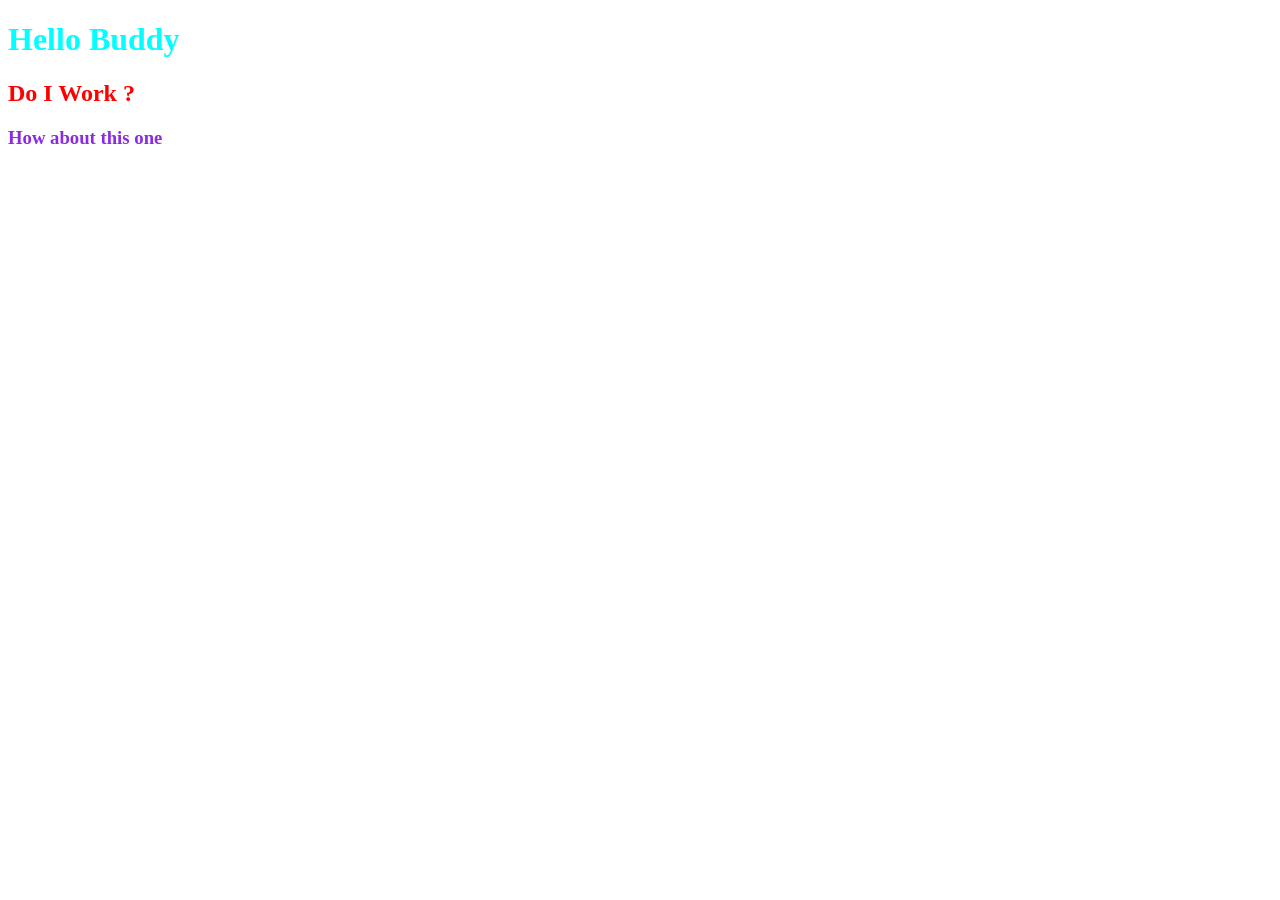
<file: Project 1/index.html>
<!DOCTYPE html>
<html lang="en">

<head>
    <meta charset="UTF-8">
    <meta name="viewport" content="width=device-width, initial-scale=1.0">
    <title>Adare Resturant</title>
    <link rel="stylesheet" href="style.css">
</head>

<body>
    <h1>Hello Buddy</h1>
    <h2>Do I Work ?</h2>
    <h3>How about this one </h3>
</body>

</html>
</file>
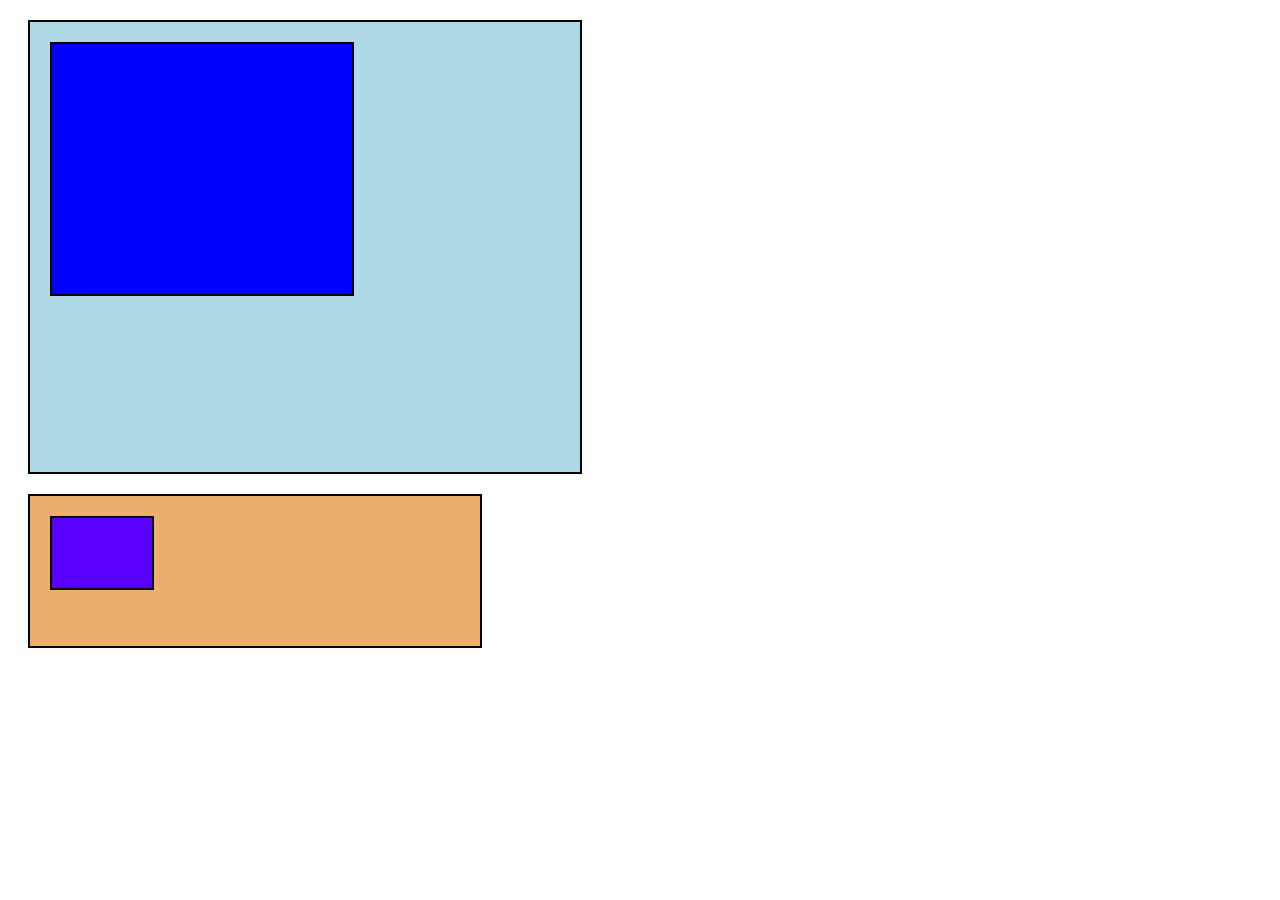
<file: 01-bootstarp/class-projects1.html>
<!DOCTYPE html>
<html lang="en">

<head>
    <meta charset="UTF-8">
    <meta name="viewport" content="width=device-width, initial-scale=1.0">
    <title>Class Projects</title>
    <style>
        .box1 {
            width: 550px;
            margin: 20px;
            height: 450px;
            background-color: lightblue;
            border: 2px solid black;

        }

        .box2 {
            width: 450px;
            height: 150px;
            background-color: rgb(236, 175, 110);
            border: 2px solid black;
            margin: 20px;

        }

        .box3 {
            width: 300px;
            height: 250px;
            background-color: blue;
            border: 2px solid black;
            margin: 20px;

        }

        .box4 {
            width: 100px;
            border: 2px solid black;
            height: 70px;
            background-color: rgb(89, 0, 255);
            margin: 20px;
        }
    </style>
</head>

<body>
    <div class="box1">
        <div class="box3"></div>
    </div>

    <div class="box2">
        <div class="box4"></div>
    </div>
</body>

</html>
</file>
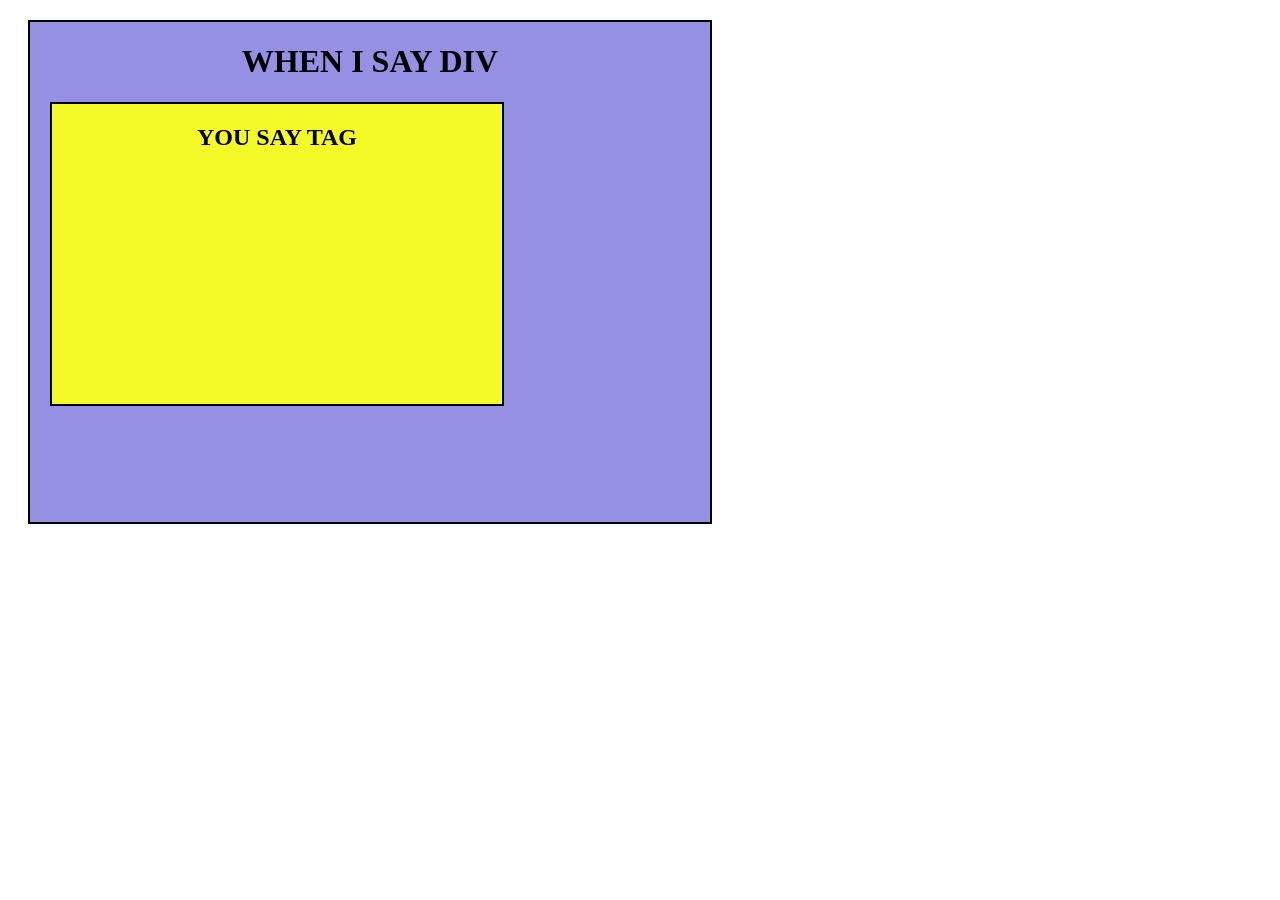
<file: 01-bootstarp/class-projects2.html>
<!DOCTYPE html>
<html lang="en">

<head>
    <meta charset="UTF-8">
    <meta name="viewport" content="width=device-width, initial-scale=1.0">
    <title>Class Projects 2</title>
    <style>
        .box1 {
            width: 680px;
            height: 500px;
            background-color: rgb(149, 144, 228);
            border: 2px solid black;
            margin: 20px;
        }

        .box2 {
            width: 450px;
            height: 300px;
            background-color: rgb(243, 250, 40);
            border: 2px solid black;
            margin: 20px;
        }

        div h1,
        div h2 {
            text-align: center;
            text-transform: uppercase;
        }
    </style>
</head>

<body>
    <div class="box1">
        <h1>When I say DIV</h1>
        <div class="box2">
            <h2>You Say TAG</h2>
        </div>
    </div>
</body>
</html>
</file>
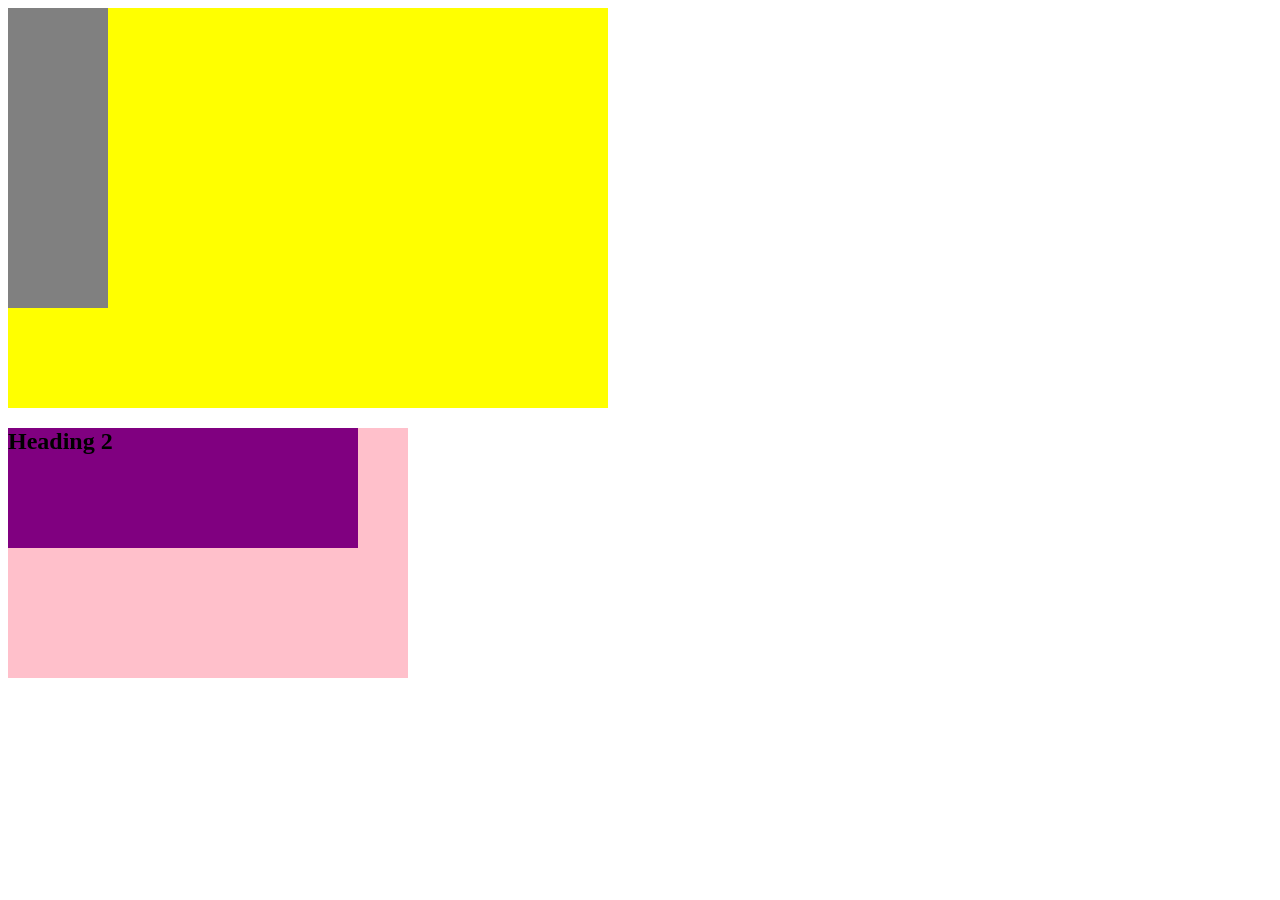
<file: 01-bootstarp/divtags.html>
<!DOCTYPE html>
<html lang="en">

<head>
    <meta charset="UTF-8">
    <meta name="viewport" content="width=device-width, initial-scale=1.0">
    <title>DivTags</title>
    <link rel="stylesheet" href="style.css">
</head>

<body>
    <div class="box1">
        <div class="box3">
        </div>
    </div>

    <div class="box2">
        <div class="box4">
            <h2>Heading 2</h2>
        </div>
    </div>
</body>

</html>
</file>
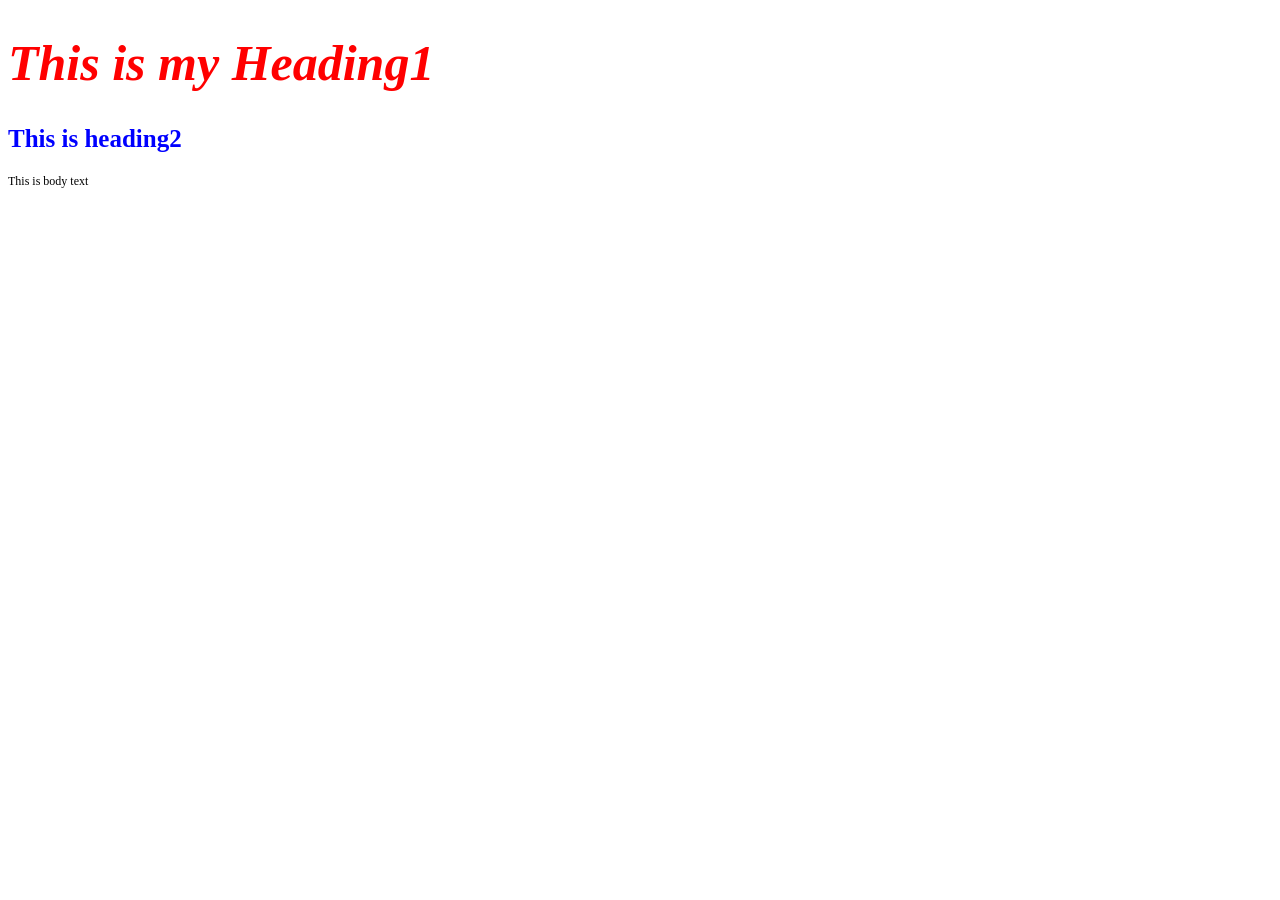
<file: 01-bootstarp/helloworld.html>
<!DOCTYPE html>
<html lang="en">

<head>
    <meta charset="UTF-8">
    <meta name="viewport" content="width=device-width, initial-scale=1.0">
    <title>Document</title>
    <style>
        h1 {
            color: red;
            font-style: italic;
            font-size: 50px;
        }
        h2{
            color: blue;
            font-size: 25px;
        }
        p{
            color: black;
            font-size: 12px;
        }
    </style>

</head>

<body>
    <h1>This is my Heading1</h1>
    <h2>This is heading2 </h2>
    <p>This is body text</p>


</body>

</html>
</file>
<file: Project 1/style.css>
h1 {
    color: aqua;
}

h2 {
    color: red;
}

h3 {
    color: blueviolet;
}
</file>
<file: 01-bootstarp/style.css>
.box1 {
            width: 600px;
            height: 400px;
            background-color: yellow;
            margin-bottom: 20px;
        }

        .box2 {
            width: 400px;
            height: 250px;
            background-color: pink;
        }

        .highlight-text {
            color: dimgray;
            font-size: 30px;
        }

        .box3 {
            width: 100px;
            height: 300px;
            background-color: gray;
        }

        .box4 {
            width: 350px;
            height: 120px;
            background-color: purple;
        }
</file>
